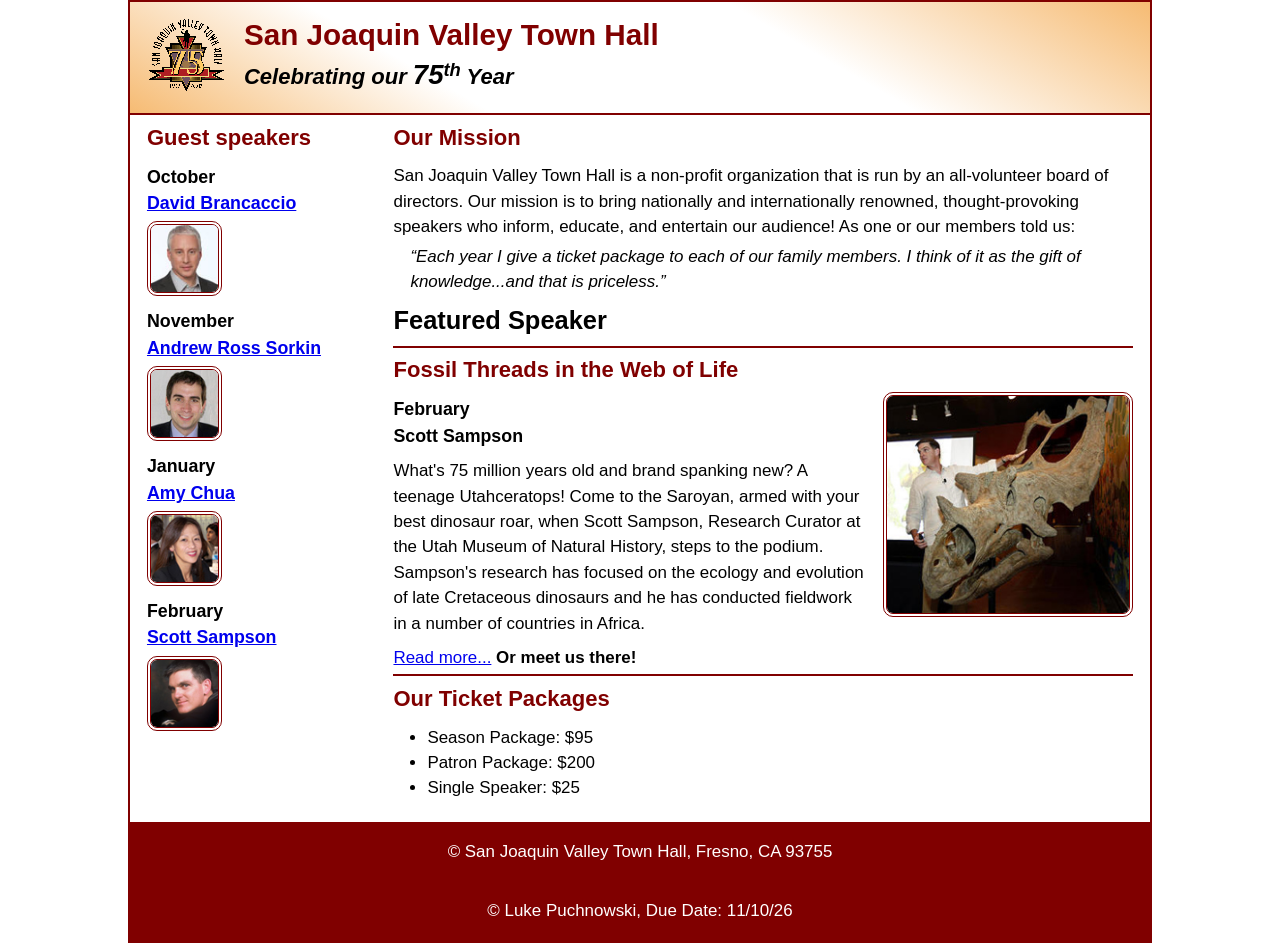
<file: index.html>
<!DOCTYPE html>
<html lang="en">

<head>
	<meta charset="utf-8">
	<title>San Joaquin Valley Town Hall</title>
	<meta name="viewport" content="width=device-width, initial-scale=1">
	<link rel="icon" href="images/favicon.ico">
	<link rel="stylesheet" href="styles/main.css">
</head>

<body>
	<header>
		<img src="images/town_hall_logo.gif" alt="Town Hall logo">
		<h2>San Joaquin Valley Town Hall</h2>
		<h3>Celebrating our <em class="large">75</em><sup>th</sup> Year</h3>
	</header>
	<main>
		<aside>
			<h2>Guest speakers</h2>
			<h3>October<br><a href="speakers/brancaccio.html">David Brancaccio</a></h3>
			<img src="images/brancaccio75.jpg" alt="David Brancaccio photo">
			<h3>November<br><a href="speakers/sorkin.html">Andrew Ross Sorkin</a></h3>
			<img src="images/sorkin75.jpg" alt="Andrew Ross Sorkin photo">
			<h3>January<br><a href="speakers/chua.html">Amy Chua</a></h3>
			<img src="images/chua75.jpg" alt="Amy Chua photo">
			<h3>February<br><a href="speakers/sampson.html">Scott Sampson</a></h3>
			<img src="images/sampson75.jpg" alt="Scott Sampson photo">
		</aside>

		<section>
			<h2>Our Mission</h2>
			<p>San Joaquin Valley Town Hall is a non-profit organization that is run by an 
				all-volunteer board of directors. Our mission is to bring nationally and 
				internationally renowned, thought-provoking speakers who inform, educate, 
				and entertain our audience! As one or our members told us:</p>
			<blockquote>&ldquo;Each year I give a ticket package to each of our family members. 
				I think of it as the gift of knowledge...and that is priceless.&rdquo;</blockquote>

			<h1>Featured Speaker</h1>
			<article class="featured">
				<h2>Fossil Threads in the Web of Life</h2>
				<img src="images/sampson_dinosaur.jpg" alt="Scott Sampson with dinosaur">
				<h3>February<br>
				Scott Sampson</h3>
				<p>What's 75 million years old and brand spanking new? A teenage Utahceratops! 
				Come to the Saroyan, armed with your best dinosaur roar, when Scott Sampson, Research 
				Curator at the Utah Museum of Natural History, steps to the podium. Sampson's research 
				has focused on the ecology and evolution of late Cretaceous dinosaurs and he has conducted 
				fieldwork in a number of countries in Africa.</p>
				<p><a href="speakers/sampson.html">Read more...</a>&nbsp;<b>Or meet us there!</b></p>
			</article>

			<h2>Our Ticket Packages</h2>
			<ul>
				<li>Season Package: $95</li>
				<li>Patron Package: $200</li>
				<li>Single Speaker: $25</li>
			</ul>
		</section>	
	</main>
	<footer>
		<p>&copy; San Joaquin Valley Town Hall, Fresno, CA 93755</p>
		<p>&copy; Luke Puchnowski, Due Date: 11/10/26</p>
	</footer>
</body>
</html>
</file>
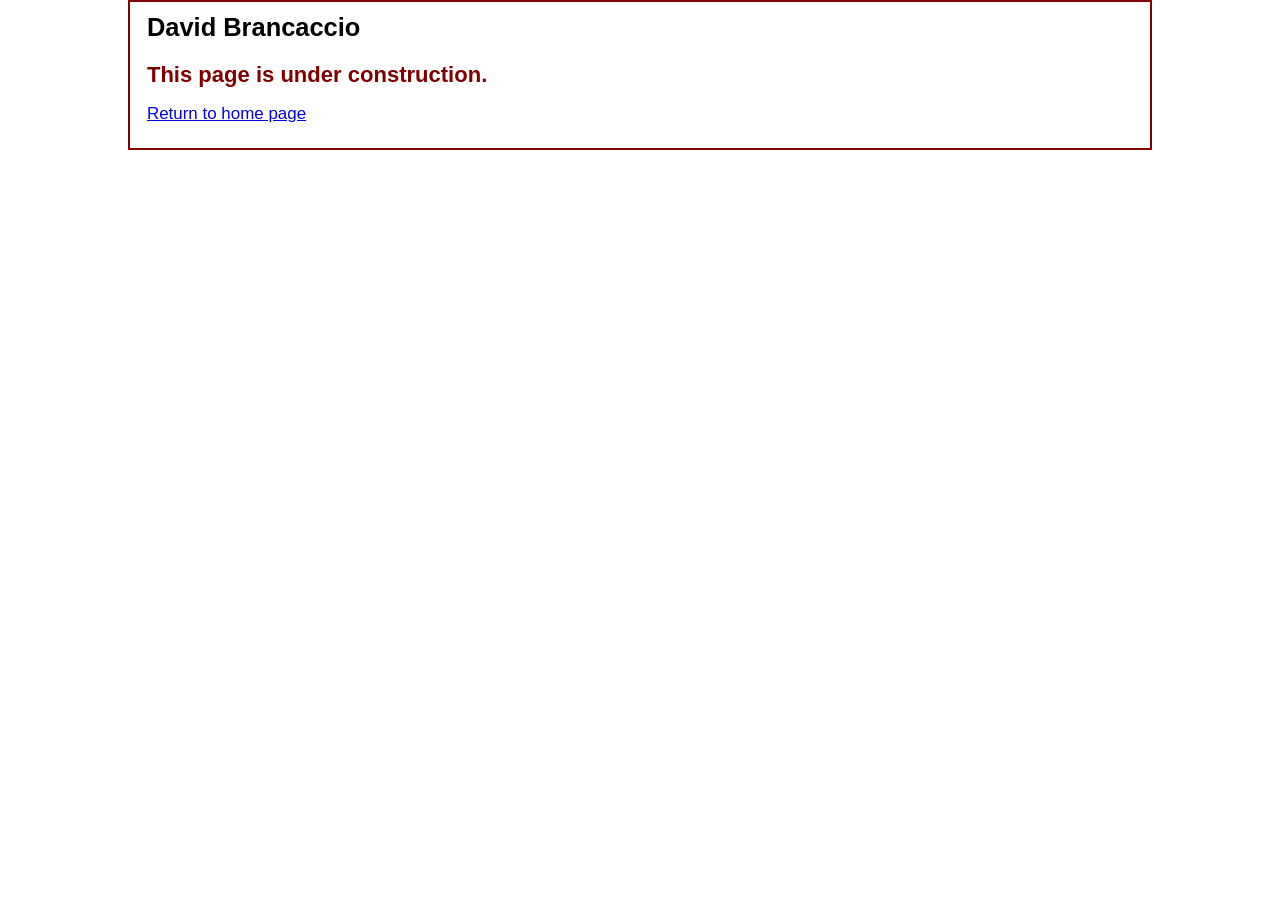
<file: speakers/brancaccio.html>
<!DOCTYPE html>
<html lang="en">

<head>
	<meta charset="utf-8">
	<title>San Joaquin Valley Town Hall</title>
	<link rel="icon" href="../images/favicon.ico">
	<link rel="stylesheet" href="../styles/main.css">
</head>

<body>
	<main>
		<section>
			<h1>David Brancaccio</h1>
			<h2>This page is under construction.</h2>
			<p><a href="../index.html">Return to home page</a></p>
		</section>
	</main>
</body>

</html>
</file>
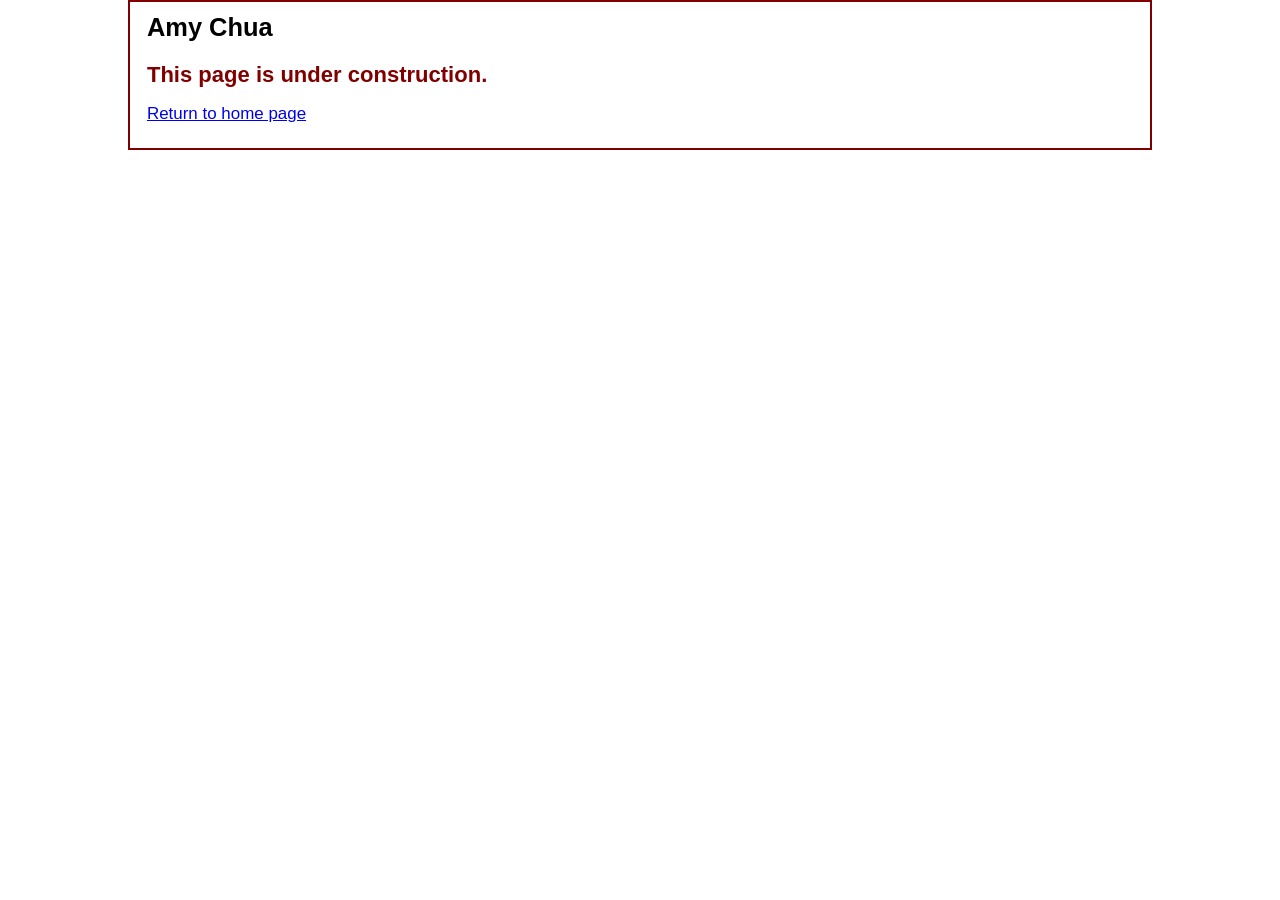
<file: speakers/chua.html>
<!DOCTYPE html>
<html lang="en">

<head>
	<meta charset="utf-8">
	<title>San Joaquin Valley Town Hall</title>
	<link rel="icon" href="../images/favicon.ico">
	<link rel="stylesheet" href="../styles/main.css">
</head>

<body>
	<main>
		<section>
			<h1>Amy Chua</h1>
			<h2>This page is under construction.</h2>
			<p><a href="../index.html">Return to home page</a></p>
		</section>
	</main>
</body>

</html>
</file>
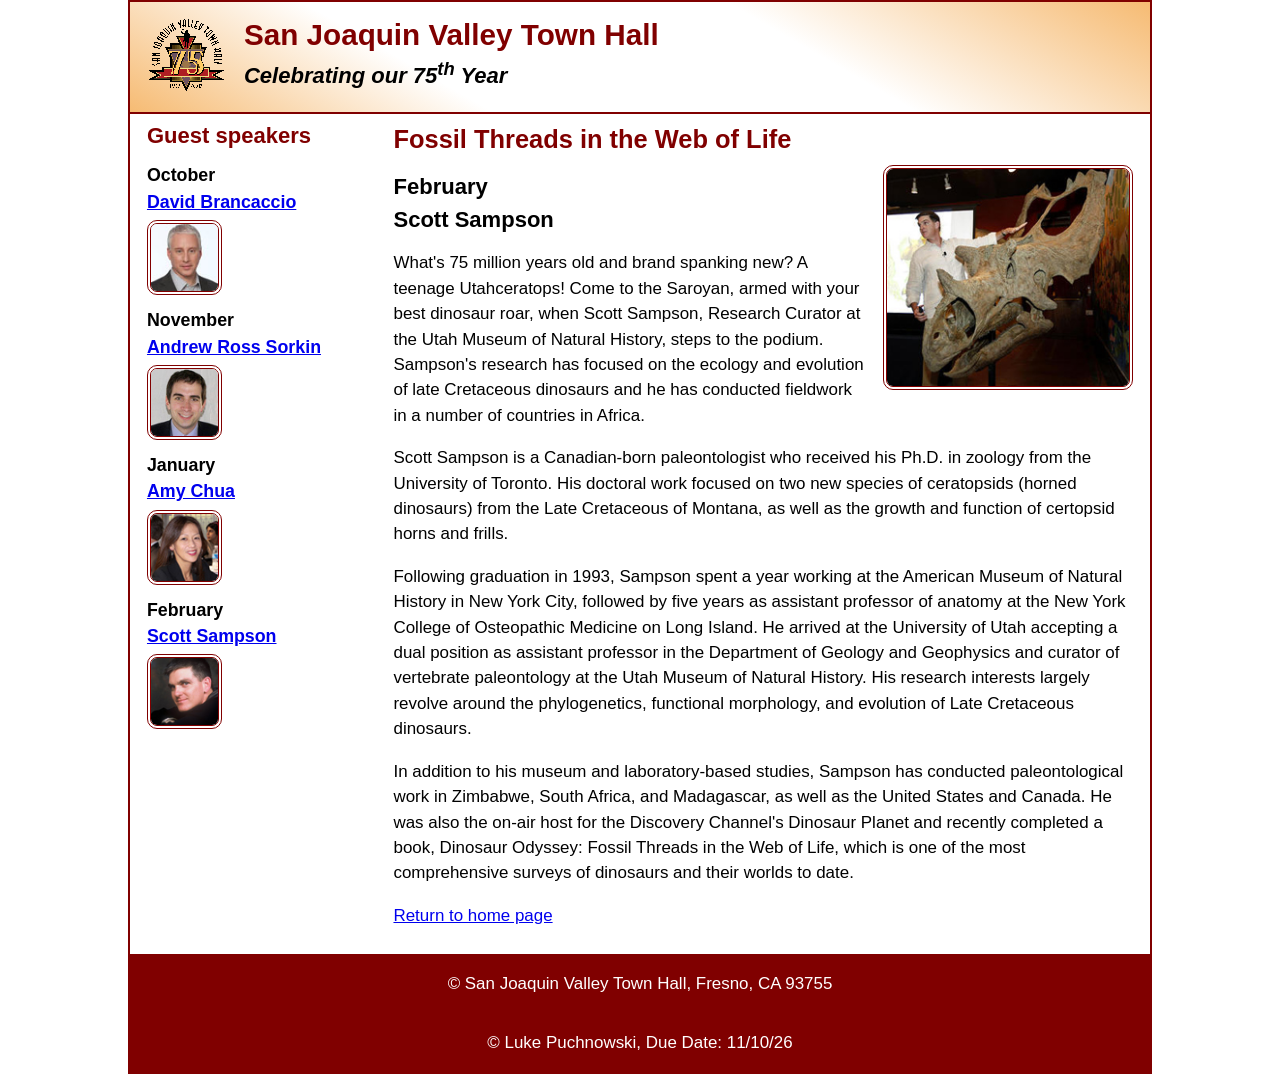
<file: speakers/sampson.html>
<!DOCTYPE html>
<html lang="en">

<head>
	<meta charset="utf-8">
	<title>San Joaquin Valley Town Hall</title>
	<meta name="viewport" content="width=device-width, initial-scale=1">
	<link rel="icon" href="../images/favicon.ico">
	<link rel="stylesheet" href="../styles/main.css">
</head>

<body>
	<header>
		<img src="../images/town_hall_logo.gif" alt="Town Hall logo">
		<h2>San Joaquin Valley Town Hall</h2>
		<h3>Celebrating our <span class="shadow">75<sup>th</sup></span> Year</h3>
	</header>
	<main>
		<aside>
			<h2>Guest speakers</h2>
			<h3>October<br><a href="../speakers/brancaccio.html">David Brancaccio</a></h3>
			<img src="../images/brancaccio75.jpg" alt="David Brancaccio photo">
			<h3>November<br><a href="../speakers/sorkin.html">Andrew Ross Sorkin</a></h3>
			<img src="../images/sorkin75.jpg" alt="Andrew Ross Sorkin photo">
			<h3>January<br><a href="../speakers/chua.html">Amy Chua</a></h3>
			<img src="../images/chua75.jpg" alt="Amy Chua photo">
			<h3>February<br><a href="../speakers/sampson.html">Scott Sampson</a></h3>
			<img src="../images/sampson75.jpg" alt="Scott Sampson photo">
		</aside>
		<section class="speaker">
			<h1>Fossil Threads in the Web of Life</h1>
			<article>
				<img src="../images/sampson_dinosaur.jpg" alt="Scott Sampson with dinosaur">
				<h2>February<br>Scott Sampson</h2>
				<p>What's 75 million years old and brand spanking new? A teenage Utahceratops! Come to the 
				   Saroyan, armed with your best dinosaur roar, when Scott Sampson, Research Curator at the 
				   Utah Museum of Natural History, steps to the podium. Sampson's research has focused on the 
				   ecology and evolution of late Cretaceous dinosaurs and he has conducted fieldwork in a number 
				   of countries in Africa.</p>
				<p>Scott Sampson is a Canadian-born paleontologist who received his Ph.D. in zoology from the 
				   University of Toronto. His doctoral work focused on two new species of ceratopsids (horned 
				   dinosaurs) from the Late Cretaceous of Montana, as well as the growth and function of certopsid 
				   horns and frills.</p>
				<p>Following graduation in 1993, Sampson spent a year working at the American Museum of Natural 
				   History in New York City, followed by five years as assistant professor of anatomy at the New 
				   York College of Osteopathic Medicine on Long Island. He arrived at the University of Utah 
				   accepting a dual position as assistant professor in the Department of Geology and Geophysics 
				   and curator of vertebrate paleontology at the Utah Museum of Natural History. His research 
				   interests largely revolve around the phylogenetics, functional morphology, and evolution of 
				   Late Cretaceous dinosaurs.</p>
				<p>In addition to his museum and laboratory-based studies, Sampson has conducted paleontological 
				   work in Zimbabwe, South Africa, and Madagascar, as well as the United States and Canada. He was 
				   also the on-air host for the Discovery Channel's Dinosaur Planet and recently completed a book, 
				   Dinosaur Odyssey: Fossil Threads in the Web of Life, which is one of the most 
				   comprehensive surveys of dinosaurs and their worlds to date.</p>
				   <p><a href="../index.html">Return to home page</a></p>
			</article>
		</section>
	</main>
	<footer>
		<p>&copy; San Joaquin Valley Town Hall, Fresno, CA 93755</p>
		<p>&copy; Luke Puchnowski, Due Date: 11/10/26</p>
	</footer>
</body>
</html>
</file>
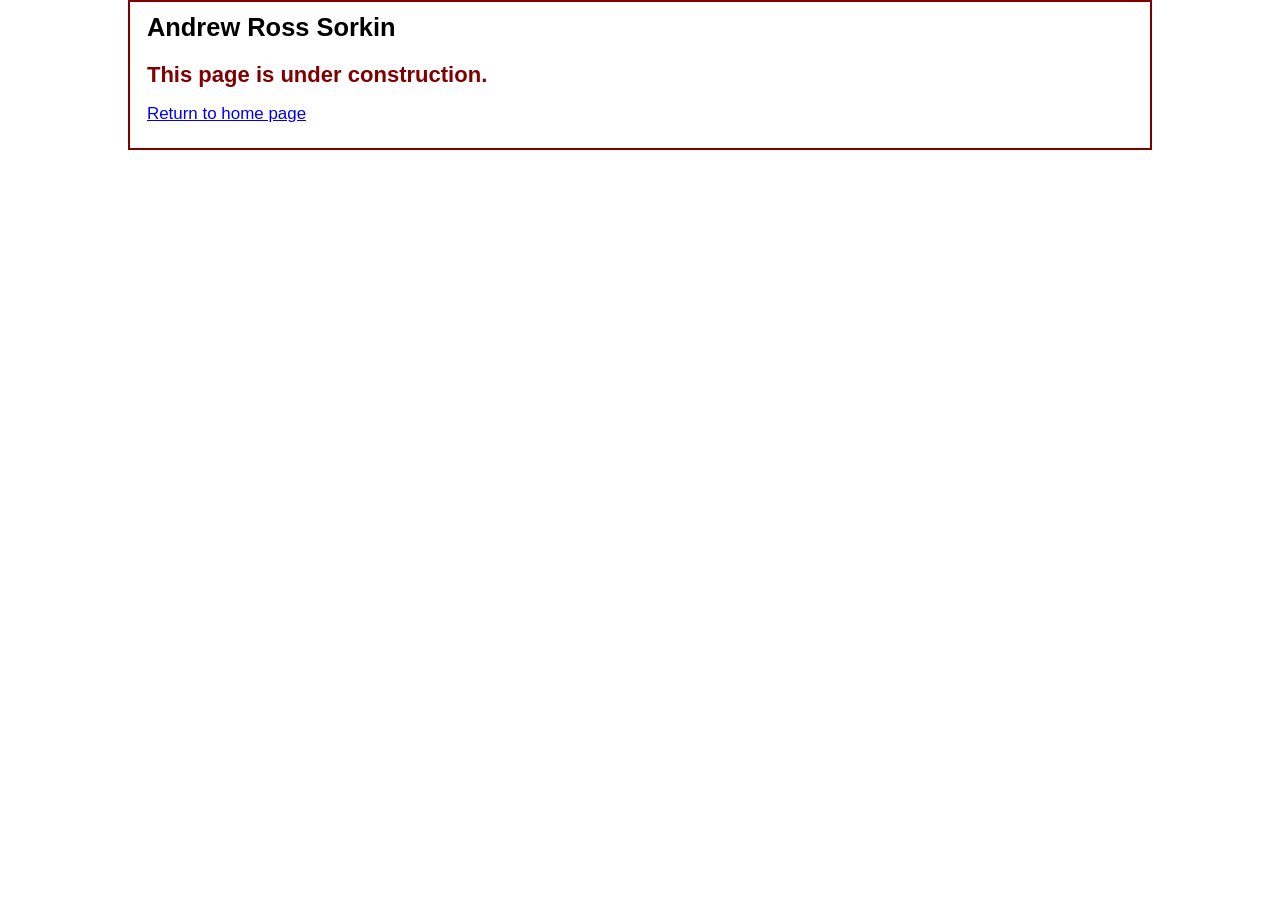
<file: speakers/sorkin.html>
<!DOCTYPE html>
<html lang="en">

<head>
	<meta charset="utf-8">
	<title>San Joaquin Valley Town Hall</title>
	<link rel="icon" href="../images/favicon.ico">
	<link rel="stylesheet" href="../styles/main.css">
</head>

<body>
	<main>
		<section>
			<h1>Andrew Ross Sorkin</h1>
			<h2>This page is under construction.</h2>
			<p><a href="../index.html">Return to home page</a></p>
		</section>
	</main>
</body>

</html>
</file>
<file: styles/main.css>
/* custom property */
:root {
	--accent-color: #800000;  /* could also be coded #800 */
	--gradient-color: #f6bb73;
}

/* reset */
* {
	margin: 0;
	padding: 0;
	box-sizing: border-box;
}

/* default styles */
body {
	font-family: Arial, Helvetica, sans-serif;
    font-size: calc(90% + .2vw);
	width: 80%;
	max-width: 1024px;
	margin: auto;
	border: 2px solid var(--accent-color);
	line-height: 1.5;
}
a:hover, a:focus{
	font-style: italic;
	color: var(--accent-color);
}
h1, h2, h3, p, ul {
	padding: .25em 0;
}
h1 {
	font-size: 150%;
}
h2 {
	font-size: 130%;
	color: var(--accent-color);
}
h3 {
	font-size: 105%;
}
ul {
	margin-left: 2em;
}

/* the styles for the header */
header {
	line-height: 1.2;
	border-bottom: 2px solid var(--accent-color);
	background-image: linear-gradient(
	    30deg, var(--gradient-color) 0%, white 30%, white 65%, var(--gradient-color) 100%);
	& h2 {
		font-size: 175%;
		padding: .5em 0 0 0;
	}
	& h3 {
		font-size: 130%;
		font-style: italic;
		padding-bottom: 1em;
	}
	& img {
		float: left;
		margin: .75em 1em;
		width: 10%;
		min-width: 40px;
		max-width: 80px;
	}
}

/* the styles for the main content */
main {
	display: flex;
	padding: 0 1em 1em;
	& blockquote {
		font-style: italic;
		padding-left: 1em;
	}
	& img {
		border: 4px double var(--accent-color);
		border-radius: 10px;
	}
}
/*styles for aside*/
aside {
	flex-basis: 25%;
	padding-right: 1em;
	& img {
		width: 50%;
		min-width: 40px;
		max-width: 75px;
	}
}
/*styles for section*/
section {
	flex-basis: 75%;
	& img {
		float: right;
		margin: 0 0 .5em 1em;
		width: 40%;
		min-width: 100px;
		max-width: 250px;
	}
}

/* the styles for the footer */
footer {
	background-color: var(--accent-color);
	& p {
		text-align: center;
		color: white;
		padding: 1em 0;
	}
}

/*styles for featured speaker*/
.featured{
	border-top:2px solid var(--accent-color);
	border-bottom: 2px solid var(--accent-color);
}

/*styles for speaker page*/
.speaker{
	& h1{
		color: var(--accent-color);
	}
	& h2{
		color: black;
	}
	& p{
		padding: .5em 0;
	}
}

/* CSS class */
.large {
	font-size: 125%;
}
</file>
